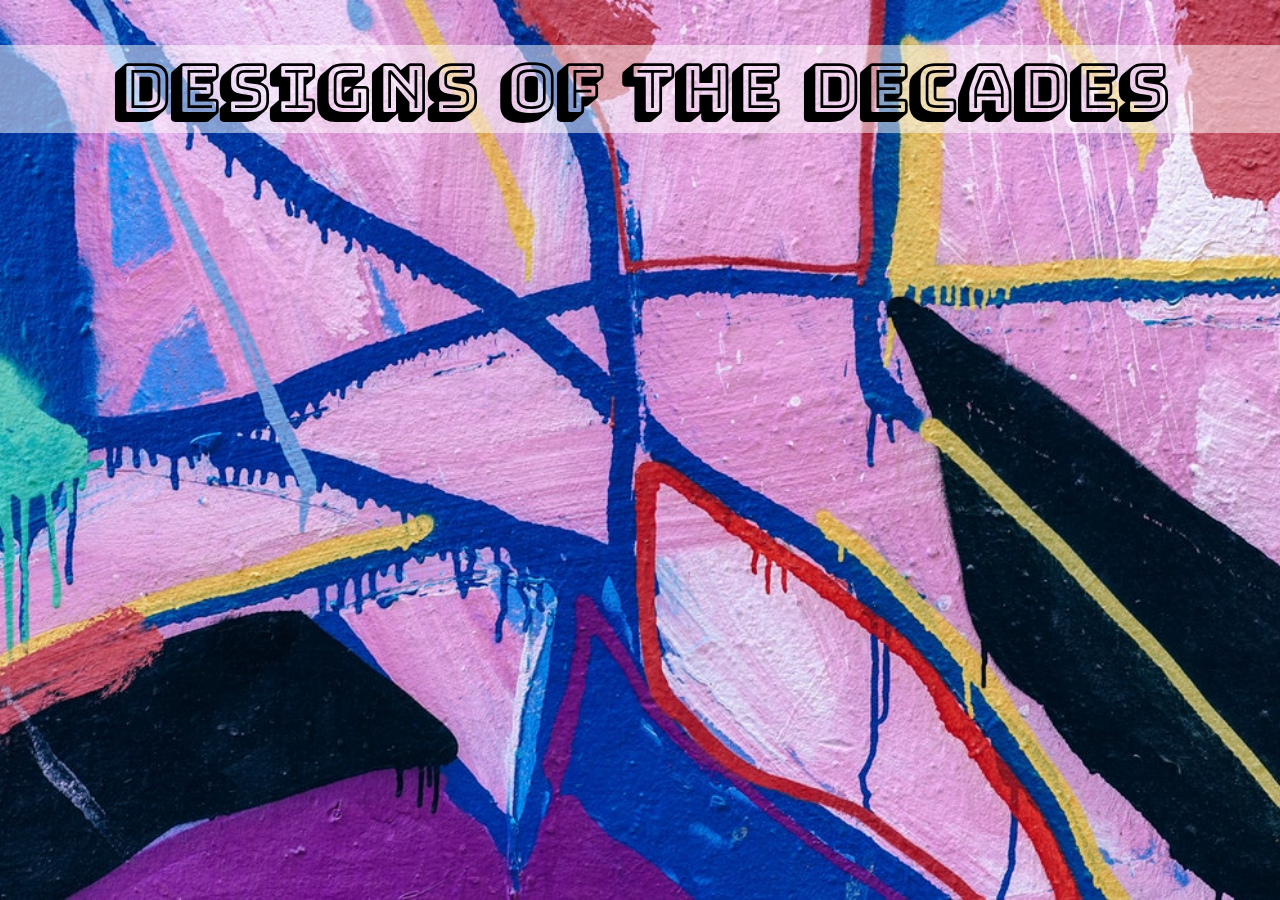
<file: index.html>
<!doctype html>

<html>
    
<head>
    <title>Designs of the Decades</title>
    <meta charset="utf-8">
    <link href="https://fonts.googleapis.com/css?family=Bungee|Bungee+Hairline|Bungee+Inline|Bungee+Shade" rel="stylesheet">
    <link rel="stylesheet" type="text/css" href="style.css">

</head>

    
    <body>
    
    <h1>Designs of the Decades</h1>
    
    
    </body>
    
</html>
</file>
<file: style.css>
body{
    margin: 0;
    
}



h1{
   font-family: 'Bungee Shade', cursive;
    font-size: 50pt;
    background-color: rgba(255,255,255,.5);
    text-align: center;
    

}



html{
    background-image: url(Images/artpink.jpeg);
    height: 100%; 
    background-position: center;
    background-repeat: no-repeat;
    background-size: cover;

}

.menu {
    position: fixed;
    bottom: 0;
    width: 100%;
     list-style-type: none;
    margin: 0;
    padding: 0;
    overflow: hidden;
     background-color:black;
     

}

li {
    float: left;
   font-family: 'Bungee Outline', cursive;
    color: white;
    font-size: 30pt;
    border-right: 1px solid white;
    padding-left: 16.5pt;
    padding-right: 16.5pt;

}

li a {
    display: block;
    color: white;
    text-align: center;
    padding: 20px 16px;
    text-decoration: none;
}

li:last-child {
    border-right: none;
}
li a:hover {
    background-color: #111;
}
</file>
